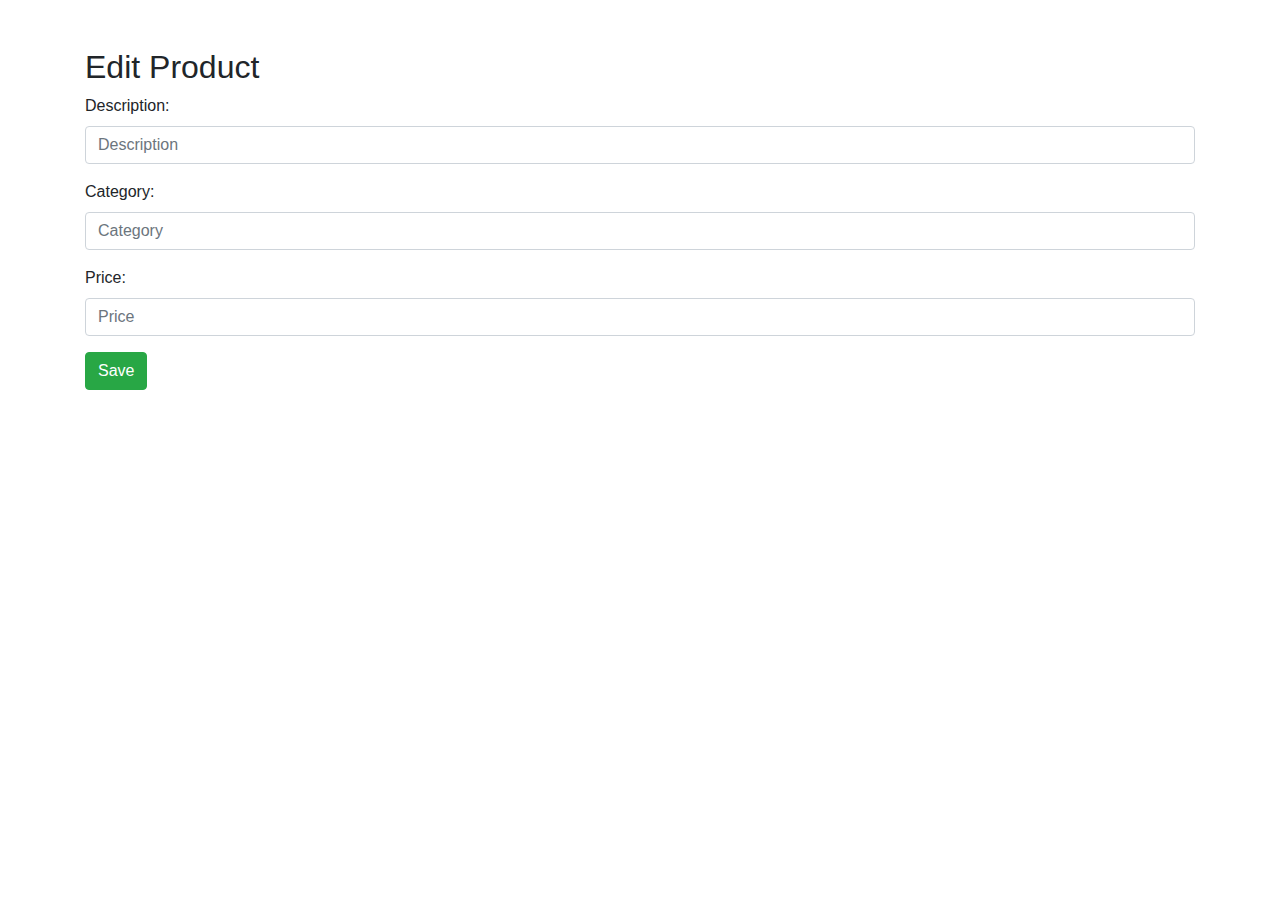
<file: edit.html>
<!DOCTYPE html>
<html lang="en">
  <head>
    <meta charset="UTF-8" />
    <meta name="viewport" content="width=device-width, initial-scale=1.0" />
    <title>Edit Product</title>
    <link
      rel="stylesheet"
      href="https://stackpath.bootstrapcdn.com/bootstrap/4.5.2/css/bootstrap.min.css"
    />
    <script src="https://code.jquery.com/jquery-3.6.4.min.js"></script>
    <script src="https://stackpath.bootstrapcdn.com/bootstrap/4.5.2/js/bootstrap.min.js"></script>
  </head>
  <body>
    <script>
      $(document).ready(function () {
        // Get the index from the query parameter
        const urlParams = new URLSearchParams(window.location.search);
        const indexm = urlParams.get("index");
        console.log(indexm);

        const allProducts =
          JSON.parse(localStorage.getItem("Product_Image")) || [];
        console.log(allProducts);
        let product = allProducts.filter(
          (product) => product.Id === parseInt(indexm)
        );

        console.log(product);
        product = product[0];
        console.log(product);
        // Populate the edit form with existing values
        $("#edit-description").val(product.Description);
        $("#edit-category").val(product.Category);
        $("#edit-price").val(product.Price);

        // Event listener for the save button
        $("#saveBtn").on("click", function () {
          // Update the product in the array
          product.Description = $("#edit-description").val();
          product.Category = $("#edit-category").val();
          product.Price = $("#edit-price").val();

          // Update the localStorage
          localStorage.setItem("Product_Image", JSON.stringify(allProducts));

          // Redirect back to the table page
          window.location.href = "admin.html";
        });
      });
    </script>

    <div class="container mt-5">
      <h2>Edit Product</h2>
      <form>
        <div class="form-group">
          <label for="edit-description">Description:</label>
          <input
            type="text"
            class="form-control"
            id="edit-description"
            placeholder="Description"
          />
        </div>
        <div class="form-group">
          <label for="edit-category">Category:</label>
          <input
            type="text"
            class="form-control"
            id="edit-category"
            placeholder="Category"
          />
        </div>
        <div class="form-group">
          <label for="edit-price">Price:</label>
          <input
            type="text"
            class="form-control"
            id="edit-price"
            placeholder="Price"
          />
        </div>
        <button type="button" class="btn btn-success" id="saveBtn">Save</button>
      </form>
    </div>
  </body>
</html>
</file>
